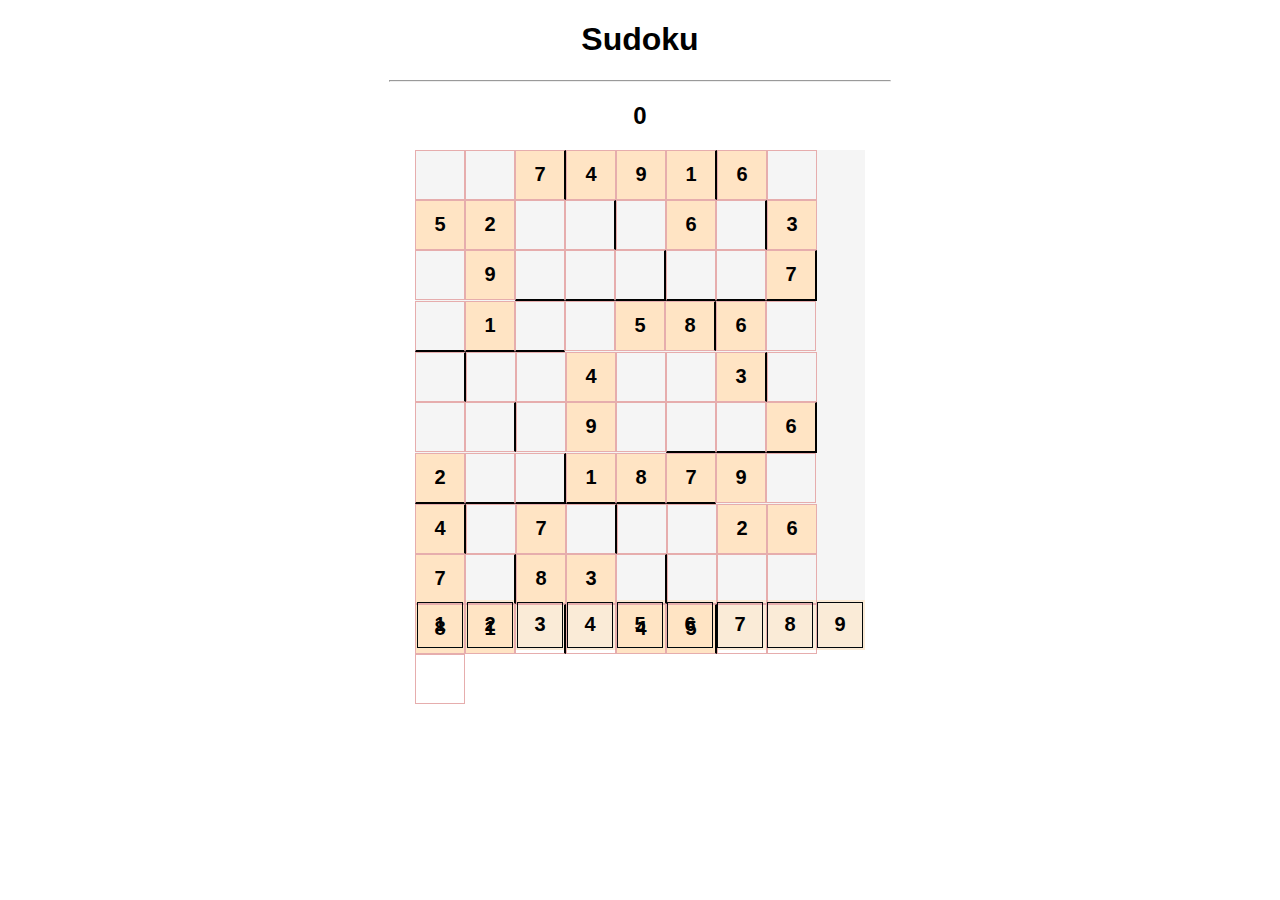
<file: index.html>
<!DOCTYPE html>
<html lang="en">
<head>
    <meta charset="UTF-8">
    <meta http-equiv="X-UA-Compatible" content="IE=edge">
    <meta name="viewport" content="width=device-width, initial-scale=1.0">
    <title>Sudoku play</title>
    <link rel="stylesheet" href="sudoku.css">
    <script src="sudoku.js"></script>
</head>
<body>
    <h1>Sudoku</h1>
    <hr>
    <h2 id="errors">0</h2>

    <div id="board"></div>
    <div id="digits"></div>
</body>
</html>
</file>
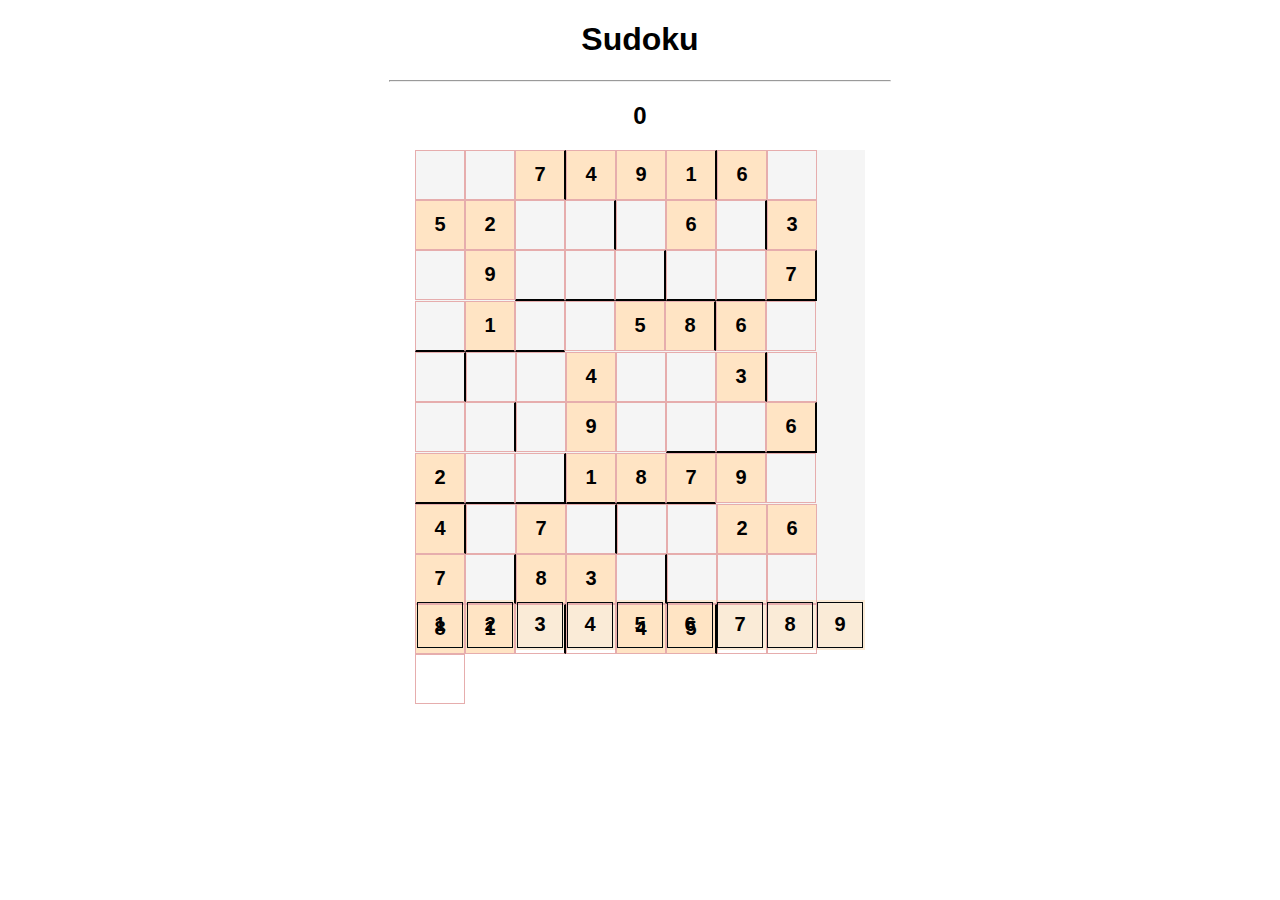
<file: sudoku.html>
<!DOCTYPE html>
<html lang="en">
<head>
    <meta charset="UTF-8">
    <meta http-equiv="X-UA-Compatible" content="IE=edge">
    <meta name="viewport" content="width=device-width, initial-scale=1.0">
    <title>Sudoku play</title>
    <link rel="stylesheet" href="sudoku.css">
    <script src="sudoku.js"></script>
</head>
<body>
    <h1>Sudoku</h1>
    <hr>
    <h2 id="errors">0</h2>

    <div id="board"></div>
    <div id="digits"></div>
</body>
</html>
</file>
<file: sudoku.css>
body{
    font-family: 'Trebuchet MS', 'Lucida Sans Unicode', 'Lucida Grande', 'Lucida Sans', Arial, sans-serif;
    text-align: center;
}
hr{
    width:500px;;
}
#error{
    color:rgb(226, 80, 43)
}
#board{
    width: 450px;
    height: 450px;
    margin:0 auto;
    display: flex;
    flex-wrap: wrap;
    background-color: whitesmoke;
}
.tile{
    width:48px;
    height: 48px;
    border: 1px solid rgb(230, 173, 173);

    font-size:20px;
    font-weight: bold;
    display: flex;
    justify-content: center;
    align-items: center;
}
#digits{
    width: 450px;
    height:50px;
    margin:0 auto;
    display: flex;
    flex-wrap: wrap;
    background-color: antiquewhite;
}

.number{
    width:44px;
    height: 44px;
    border: 1px solid rgb(0, 7, 10);
    margin: 2px;

    font-size:20px;
    font-weight: bold;
    display: flex;
    justify-content: center;
    align-items: center;
}
.number-selected
{
    background-color: rgb(235, 88, 47);
}

.tile-start{
    background-color:bisque ;
}
.hr-line{
    border-bottom: 2px solid black;
}
.vr-line{
    border-right: 2px solid black;
}
</file>
